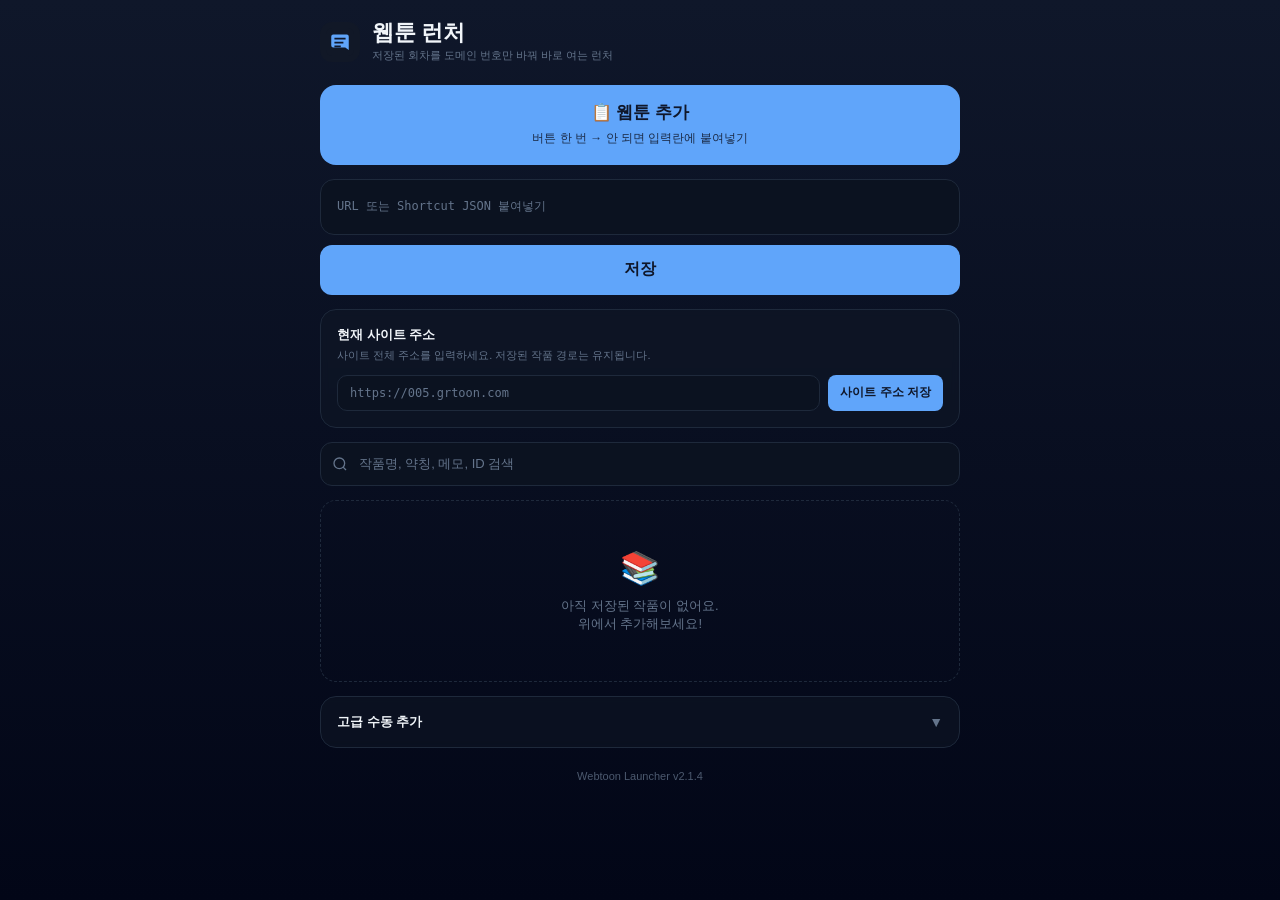
<file: index.html>
<!doctype html>
<html lang="ko">
<head>
  <meta charset="utf-8" />
  <meta name="viewport" content="width=device-width, initial-scale=1, viewport-fit=cover" />
  <meta name="theme-color" content="#0f172a" />
  <meta name="apple-mobile-web-app-capable" content="yes" />
  <meta name="apple-mobile-web-app-status-bar-style" content="black-translucent" />
  <meta name="apple-mobile-web-app-title" content="웹툰 런처" />
  <title>웹툰 런처</title>
  <link rel="manifest" href="manifest.json" />
  <link rel="icon" href="icons/icon.svg" type="image/svg+xml" />
  <link rel="apple-touch-icon" href="icons/icon.svg" />
  <link rel="stylesheet" href="css/style.css" />
</head>
<body>
<div id="toasts"></div>
<div id="updateBanner" class="update-banner" hidden>
  <span>새 버전이 있어요.</span>
  <button type="button" class="update-banner-btn" onclick="handleApplyUpdate()">업데이트</button>
</div>
<div class="wrap">

  <!-- Header -->
  <div class="header">
    <div class="header-icon">
      <svg xmlns="http://www.w3.org/2000/svg" viewBox="0 0 512 512">
        <rect width="512" height="512" rx="110" fill="#111827"/>
        <path d="M132 120h248a36 36 0 0 1 36 36v244l-64-42H132a36 36 0 0 1-36-36V156a36 36 0 0 1 36-36z" fill="#60a5fa"/>
        <path d="M154 180h204v32H154zm0 70h164v32H154zm0 70h116v32H154z" fill="#0f172a"/>
      </svg>
    </div>
    <div>
      <h1>웹툰 런처</h1>
      <p>저장된 회차를 도메인 번호만 바꿔 바로 여는 런처</p>
    </div>
  </div>

  <!-- Webtoon add from clipboard -->
  <button type="button" class="clipboard-import-btn">
    <span class="clipboard-import-label">📋 웹툰 추가</span>
    <span class="clipboard-import-desc">버튼 한 번 → 안 되면 입력란에 붙여넣기</span>
  </button>

  <!-- Paste import (iPhone fallback) -->
  <div class="paste-import">
    <input
      id="pasteUrl"
      class="paste-import-input mono"
      type="text"
      inputmode="text"
      autocapitalize="off"
      autocorrect="off"
      spellcheck="false"
      placeholder="URL 또는 Shortcut JSON 붙여넣기"
    />
    <button type="button" class="paste-import-btn btn-primary" onclick="handlePasteSave()">저장</button>
  </div>

  <!-- Site number setting -->
  <div class="card">
    <div class="card-title">현재 사이트 주소</div>
    <div class="card-desc">사이트 전체 주소를 입력하세요. 저장된 작품 경로는 유지됩니다.</div>
    <div class="split">
      <input id="siteNumber" class="mono" inputmode="url" placeholder="https://005.grtoon.com" />
      <button class="btn-primary btn-sm" onclick="handleSaveSiteNumber()" style="flex-shrink:0;">사이트 주소 저장</button>
    </div>
  </div>

  <!-- Search -->
  <div class="search-wrap">
    <svg viewBox="0 0 24 24" fill="none" stroke="currentColor" stroke-width="2"><circle cx="11" cy="11" r="8"/><line x1="21" y1="21" x2="16.65" y2="16.65"/></svg>
    <input id="search" placeholder="작품명, 약칭, 메모, ID 검색" oninput="render()" />
  </div>

  <!-- Saved works list -->
  <div id="list"></div>

  <!-- Advanced / manual section -->
  <div class="card">
    <div class="section-title-row" onclick="toggleAdvanced()">
      <div class="card-title" style="margin-bottom:0">고급 수동 추가</div>
      <span id="advancedArrow" style="color:var(--muted);font-size:14px;">▼</span>
    </div>
    <div class="advanced-content" id="advancedContent">
      <div style="display:flex;flex-direction:column;gap:14px;margin-top:12px;">
        <!-- Manual add / edit form -->
        <div id="formCard">
          <div class="card-title" id="formTitle" style="margin-bottom:8px">
            <svg width="14" height="14" viewBox="0 0 24 24" fill="none" stroke="currentColor" stroke-width="2" style="color:var(--accent)"><circle cx="12" cy="12" r="10"/><line x1="12" y1="8" x2="12" y2="16"/><line x1="8" y1="12" x2="16" y2="12"/></svg>
            새 작품 추가
          </div>
          <div style="display:flex;flex-direction:column;gap:12px;">
            <div class="field">
              <label>웹툰 URL 붙여넣기</label>
              <div class="split">
                <input id="urlInput" class="mono" placeholder="https://005.grtoon.com/webtoons/17731/1621901.html" />
                <button class="btn-secondary btn-sm" onclick="handleParseUrl()" style="flex-shrink:0;white-space:nowrap;">분석</button>
              </div>
            </div>
            <div class="row2">
              <div class="field"><label>작품명</label><input id="fTitle" placeholder="예: 화산귀환" /></div>
              <div class="field"><label>약칭 (2~4글자)</label><input id="fNickname" maxlength="4" placeholder="예: 화귀" /></div>
            </div>
            <div class="row2">
              <div class="field"><label>카테고리</label><input id="fCategory" class="mono" placeholder="webtoons" /></div>
              <div class="field"><label>도메인</label><input id="fDomain" class="mono" placeholder="005.grtoon.com" /></div>
            </div>
            <div class="row2">
              <div class="field"><label>작품 ID</label><input id="fWorkId" class="mono" placeholder="17731" /></div>
              <div class="field"><label>회차 ID</label><input id="fEpisodeId" class="mono" placeholder="1621901" /></div>
            </div>
            <div class="field">
              <label>실제 회차</label>
              <input id="fDisplayEpisode" placeholder="예: 82화" />
            </div>
            <div class="field"><label>메모</label><textarea id="fMemo" placeholder="예: 메모"></textarea></div>
            <div class="btn-row">
              <button class="btn-primary" id="saveBtn" onclick="handleSave()">저장</button>
              <button class="btn-ghost" onclick="resetForm()">초기화</button>
            </div>
          </div>
        </div>

        <!-- Tools -->
        <div class="tools">
          <div class="card" style="padding:12px;">
            <div class="card-title">새 도메인 일괄 적용</div>
            <div class="split">
              <input id="bulkDomain" class="mono" placeholder="005.grtoon.com" />
              <button class="btn-primary btn-sm" onclick="handleBulkDomain()" style="flex-shrink:0;">적용</button>
            </div>
          </div>
          <div class="card" style="padding:12px;">
            <div class="card-title">데이터 관리</div>
            <div class="btn-row">
              <button class="btn-secondary btn-sm" onclick="handleBackup()">JSON 백업</button>
              <button class="btn-secondary btn-sm btn-file">
                복원
                <input type="file" accept="application/json" onchange="handleRestore(event)" />
              </button>
              <button class="btn-danger btn-sm" onclick="handleClearAll()">전체 삭제</button>
            </div>
          </div>
        </div>

        <!-- iPhone shortcut -->
        <div>
          <div class="section-title-row" onclick="toggleShortcut()">
            <div class="card-title" style="margin-bottom:0">iPhone 단축어로 자동 저장</div>
            <span id="shortcutArrow" style="color:var(--muted);font-size:14px;">▼</span>
          </div>
          <div style="font-size:11px;color:var(--muted);margin-top:3px;">Safari 공유 버튼 한 번으로 현재 회차를 자동 기록</div>
          <div class="shortcut-content" id="shortcutContent">
            <div style="margin-top:12px;font-size:12px;color:var(--muted);display:flex;flex-direction:column;gap:8px;">
              <div class="code-block" id="shortcutUrl">로딩 중...</div>
              <div class="info-box">iPhone에서는 <strong>URL 열기</strong> 방식이 가장 확실합니다. 단축어에서 JSON을 만들고 <strong>wdata</strong> 파라미터로 앱을 열면 버튼 없이 자동 저장됩니다.</div>
              <button class="btn-secondary btn-sm" style="align-self:flex-start;" onclick="copyShortcutUrl()">단축어 URL 복사</button>
            </div>
          </div>
        </div>
      </div>
    </div>
  </div>

  <footer class="app-footer">Webtoon Launcher v2.1.4</footer>

</div><!-- /wrap -->

<script type="module" src="js/app.js?v=2.1.4"></script>
</body>
</html>
</file>
<file: css/style.css>
:root {
  --bg: #0f172a;
  --bg2: #020617;
  --card: #111827;
  --card2: rgba(17,24,39,0.5);
  --border: #1e293b;
  --muted: #64748b;
  --text: #f1f5f9;
  --accent: #60a5fa;
  --accent-dim: rgba(96,165,250,0.15);
  --accent-border: rgba(96,165,250,0.25);
  --input: #0b1220;
  --ok: #34d399;
  --ok-bg: rgba(6,78,59,0.4);
  --ok-border: rgba(52,211,153,0.3);
  --info-bg: rgba(23,37,84,0.4);
  --info-border: rgba(96,165,250,0.3);
  --danger: #fb7185;
  --danger-bg: rgba(136,19,55,0.15);
}
* { box-sizing: border-box; margin: 0; padding: 0; }

body {
  background: linear-gradient(180deg, var(--bg) 0%, var(--bg2) 100%);
  color: var(--text);
  font-family: -apple-system, BlinkMacSystemFont, "Segoe UI", sans-serif;
  min-height: 100vh;
  padding: calc(env(safe-area-inset-top) + 16px) 16px calc(env(safe-area-inset-bottom) + 32px);
}

.wrap { max-width: 640px; margin: 0 auto; display: flex; flex-direction: column; gap: 14px; }

/* Header */
.header { display: flex; align-items: center; gap: 12px; padding: 4px 0 8px; }
.header-icon {
  width: 40px; height: 40px; border-radius: 12px; background: #111827;
  display: flex; align-items: center; justify-content: center; flex-shrink: 0;
}
.header-icon svg { width: 28px; height: 28px; }
.header h1 { font-size: 22px; font-weight: 700; letter-spacing: -0.3px; line-height: 1.2; }
.header p { font-size: 11px; color: var(--muted); margin-top: 2px; }

/* Clipboard import */
.clipboard-import-btn {
  width: 100%;
  min-height: 72px;
  padding: 18px 20px;
  border-radius: 16px;
  background: var(--accent);
  color: #0f172a;
  border: none;
  display: flex;
  flex-direction: column;
  align-items: center;
  justify-content: center;
  gap: 6px;
  cursor: pointer;
  -webkit-tap-highlight-color: transparent;
  transition: opacity .15s;
}
.clipboard-import-btn:active { opacity: 0.8; }
.clipboard-import-label { font-size: 17px; font-weight: 700; line-height: 1.2; }
.clipboard-import-desc { font-size: 12px; font-weight: 500; opacity: 0.85; text-align: center; line-height: 1.4; }

/* Paste import (iPhone-friendly) */
.paste-import {
  display: flex;
  flex-direction: column;
  gap: 10px;
}
.paste-import-input {
  min-height: 56px;
  font-size: 15px;
  padding: 14px 16px;
  border-radius: 14px;
  line-height: 1.35;
}
.paste-import-btn {
  min-height: 50px;
  font-size: 16px;
  font-weight: 700;
  border-radius: 12px;
}
.paste-import-active .paste-import-input {
  border-color: var(--accent);
  box-shadow: 0 0 0 3px var(--accent-dim);
}
.paste-import-active .paste-import-btn {
  animation: paste-pulse 1.2s ease-in-out infinite;
}
@keyframes paste-pulse {
  0%, 100% { opacity: 1; }
  50% { opacity: 0.75; }
}

/* Advanced collapsible */
.advanced-content { display: none; padding-top: 4px; }
.advanced-content.open { display: block; }

/* Card */
.card {
  background: var(--card2);
  border: 1px solid var(--border);
  border-radius: 16px;
  padding: 16px;
  backdrop-filter: blur(4px);
}
.card-title { font-size: 13px; font-weight: 600; margin-bottom: 4px; display: flex; align-items: center; gap: 6px; }
.card-desc { font-size: 11px; color: var(--muted); margin-bottom: 12px; }

/* Inputs */
input, textarea, select {
  background: var(--input);
  border: 1px solid var(--border);
  border-radius: 10px;
  color: var(--text);
  font-size: 13px;
  padding: 10px 12px;
  width: 100%;
  outline: none;
  font-family: inherit;
  -webkit-appearance: none;
}
input:focus, textarea:focus { border-color: var(--accent); }
input::placeholder, textarea::placeholder { color: var(--muted); }
input.mono { font-family: ui-monospace, monospace; font-size: 12px; }
textarea { min-height: 72px; resize: vertical; }

.field { display: flex; flex-direction: column; gap: 5px; }
.field label { font-size: 11px; color: var(--muted); font-weight: 500; }
.row2 { display: grid; grid-template-columns: 1fr 1fr; gap: 10px; }
.split { display: flex; gap: 8px; }
.split input { flex: 1; }

/* Buttons */
button {
  border: none; border-radius: 10px; cursor: pointer;
  font-family: inherit; font-size: 13px; font-weight: 500;
  display: inline-flex; align-items: center; justify-content: center; gap: 6px;
  transition: opacity .15s, background .15s;
  -webkit-tap-highlight-color: transparent;
}
button:active { opacity: 0.75; }
.btn-primary { background: var(--accent); color: #0f172a; font-weight: 700; padding: 11px 20px; }
.btn-secondary { background: #1e293b; color: var(--text); padding: 10px 14px; border: 1px solid var(--border); }
.btn-ghost { background: transparent; color: var(--muted); padding: 10px 14px; }
.btn-ghost:hover { color: var(--text); }
.btn-danger { background: transparent; color: var(--danger); padding: 10px 14px; }
.btn-sm { padding: 7px 12px; font-size: 12px; border-radius: 8px; }
.btn-file { position: relative; overflow: hidden; }
.btn-file input[type=file] { position: absolute; inset: 0; opacity: 0; cursor: pointer; width: 100%; height: 100%; }

/* Launch buttons (form/tools) */
.launch-grid { display: grid; grid-template-columns: 1fr 1.3fr 1fr; gap: 8px; margin: 10px 0 6px; }
.launch-btn {
  height: 52px; border-radius: 12px; flex-direction: column; gap: 2px;
  font-size: 11px; font-weight: 500; border: 1px solid var(--border);
}
.launch-btn.current { background: var(--accent); color: #0f172a; border-color: var(--accent); font-weight: 700; }
.launch-btn.side { background: rgba(17,24,39,0.7); color: var(--muted); }
.launch-btn.side:disabled { opacity: 0.3; cursor: not-allowed; }
.launch-icon { font-size: 16px; }

/* Compact bookmark list */
#list { display: flex; flex-direction: column; gap: 6px; }

.bm-row {
  display: flex;
  align-items: center;
  gap: 8px;
  min-height: 48px;
  padding: 2px 8px 2px 2px;
  background: var(--card);
  border: 1px solid var(--border);
  border-radius: 12px;
  transition: border-color .15s;
}
.bm-row:active { border-color: rgba(96,165,250,0.35); }

.bm-badge {
  width: 44px;
  height: 44px;
  border-radius: 10px;
  flex-shrink: 0;
  display: flex;
  align-items: center;
  justify-content: center;
  font-size: 17px;
  font-weight: 700;
  color: #fff;
  text-transform: uppercase;
}

.bm-info {
  flex: 1;
  min-width: 0;
  display: flex;
  flex-direction: column;
  gap: 1px;
}
.bm-title {
  font-size: 14px;
  font-weight: 600;
  white-space: nowrap;
  overflow: hidden;
  text-overflow: ellipsis;
  line-height: 1.25;
}
.bm-ep {
  font-size: 11px;
  color: var(--muted);
  line-height: 1.2;
  background: none;
  border: none;
  padding: 0;
  margin: 0;
  text-align: left;
  font-family: inherit;
  width: 100%;
  white-space: nowrap;
  overflow: hidden;
  text-overflow: ellipsis;
}
.bm-ep-tap { cursor: pointer; -webkit-tap-highlight-color: transparent; }
.bm-ep-tap:active { color: var(--accent); }
.bm-ep-empty { font-style: italic; opacity: 0.85; }

.bm-open {
  flex-shrink: 0;
  height: 34px;
  padding: 0 10px;
  border-radius: 8px;
  background: var(--accent);
  color: #0f172a;
  font-size: 11px;
  font-weight: 700;
  border: none;
  white-space: nowrap;
}

.bm-ep-edit {
  flex-shrink: 0;
  height: 34px;
  padding: 0 8px;
  border-radius: 8px;
  background: rgba(17,24,39,0.85);
  color: var(--accent);
  font-size: 10px;
  font-weight: 700;
  border: 1px solid var(--accent-border);
  white-space: nowrap;
}

.bm-icons {
  display: flex;
  align-items: center;
  gap: 2px;
  flex-shrink: 0;
}
.bm-icon {
  background: transparent;
  border: none;
  padding: 4px;
  border-radius: 6px;
  color: var(--muted);
  font-size: 14px;
  line-height: 1;
  min-width: 28px;
  min-height: 28px;
}
.bm-icon.active { color: #fbbf24; }
.bm-icon.del:active { color: var(--danger); }

/* Site settings */
.site-actions { display: flex; flex-direction: column; gap: 8px; margin-top: 4px; }
.btn-auto-find {
  width: 100%;
  min-height: 44px;
  background: #1e293b;
  color: var(--text);
  border: 1px solid var(--border);
  border-radius: 10px;
  font-size: 13px;
  font-weight: 600;
}
.btn-auto-find:disabled { opacity: 0.6; cursor: wait; }

/* App footer & update banner */
.app-footer {
  text-align: center;
  font-size: 11px;
  color: var(--muted);
  padding: 8px 0 4px;
  opacity: 0.75;
}

.update-banner {
  position: fixed;
  left: 50%;
  bottom: calc(env(safe-area-inset-bottom) + 12px);
  transform: translateX(-50%);
  z-index: 998;
  display: flex;
  align-items: center;
  gap: 10px;
  padding: 10px 14px;
  border-radius: 12px;
  background: var(--info-bg);
  border: 1px solid var(--info-border);
  color: #93c5fd;
  font-size: 13px;
  font-weight: 500;
  box-shadow: 0 4px 24px rgba(0, 0, 0, 0.45);
  backdrop-filter: blur(8px);
  max-width: calc(100% - 32px);
  width: max-content;
}
.update-banner[hidden] { display: none !important; }
.update-banner-btn {
  flex-shrink: 0;
  height: 32px;
  padding: 0 12px;
  border-radius: 8px;
  background: var(--accent);
  color: #0f172a;
  font-size: 12px;
  font-weight: 700;
  border: none;
}

/* Legacy card styles (tools/form) */
.bm-card {
  background: var(--card);
  border: 1px solid var(--border);
  border-radius: 16px;
  padding: 14px;
}
.bm-memo { font-size: 12px; color: rgba(241,245,249,0.8); background: rgba(255,255,255,0.04); border: 1px solid rgba(255,255,255,0.07); border-radius: 8px; padding: 8px 10px; word-break: break-word; white-space: pre-wrap; }

/* Search */
.search-wrap { position: relative; }
.search-wrap svg { position: absolute; left: 12px; top: 50%; transform: translateY(-50%); color: var(--muted); width: 16px; height: 16px; pointer-events: none; }
.search-wrap input { padding-left: 38px; height: 44px; border-radius: 12px; font-size: 13px; }

/* Toast */
#toasts { position: fixed; top: calc(env(safe-area-inset-top) + 12px); left: 50%; transform: translateX(-50%); z-index: 999; display: flex; flex-direction: column; gap: 6px; width: calc(100% - 32px); max-width: 400px; pointer-events: none; }
.toast {
  display: flex; align-items: center; gap: 8px;
  padding: 10px 14px; border-radius: 12px; font-size: 13px; font-weight: 500;
  box-shadow: 0 4px 24px rgba(0,0,0,0.5);
  animation: toastin .2s ease;
  backdrop-filter: blur(8px);
}
.toast.ok { background: var(--ok-bg); border: 1px solid var(--ok-border); color: #6ee7b7; }
.toast.info { background: var(--info-bg); border: 1px solid var(--info-border); color: #93c5fd; }
@keyframes toastin { from { opacity:0; transform:translateY(-8px); } to { opacity:1; transform:translateY(0); } }

/* Empty */
.empty { text-align: center; padding: 48px 0; color: var(--muted); font-size: 13px; border: 1px dashed var(--border); border-radius: 16px; }
.empty-icon { font-size: 32px; margin-bottom: 10px; }

/* Tools row */
.tools { display: grid; grid-template-columns: 1fr 1fr; gap: 12px; }
@media (max-width: 480px) { .tools { grid-template-columns: 1fr; } }

/* Shortcut guide */
.shortcut-content { display: none; padding-top: 4px; }
.shortcut-content.open { display: block; }
.code-block { background: rgba(255,255,255,0.05); border: 1px solid var(--border); border-radius: 8px; padding: 10px 12px; font-family: ui-monospace, monospace; font-size: 11px; color: var(--accent); word-break: break-all; margin: 6px 0; }
.info-box { background: var(--info-bg); border: 1px solid var(--info-border); border-radius: 8px; padding: 10px 12px; font-size: 11px; color: #93c5fd; margin-top: 8px; }
.steps { font-size: 12px; color: var(--muted); line-height: 1.8; padding-left: 16px; }
.steps li { margin-bottom: 2px; }
.steps strong { color: var(--text); }

.btn-row { display: flex; gap: 8px; flex-wrap: wrap; }

.section-title-row {
  display: flex; align-items: center; justify-content: space-between;
  cursor: pointer; user-select: none;
}
</file>
